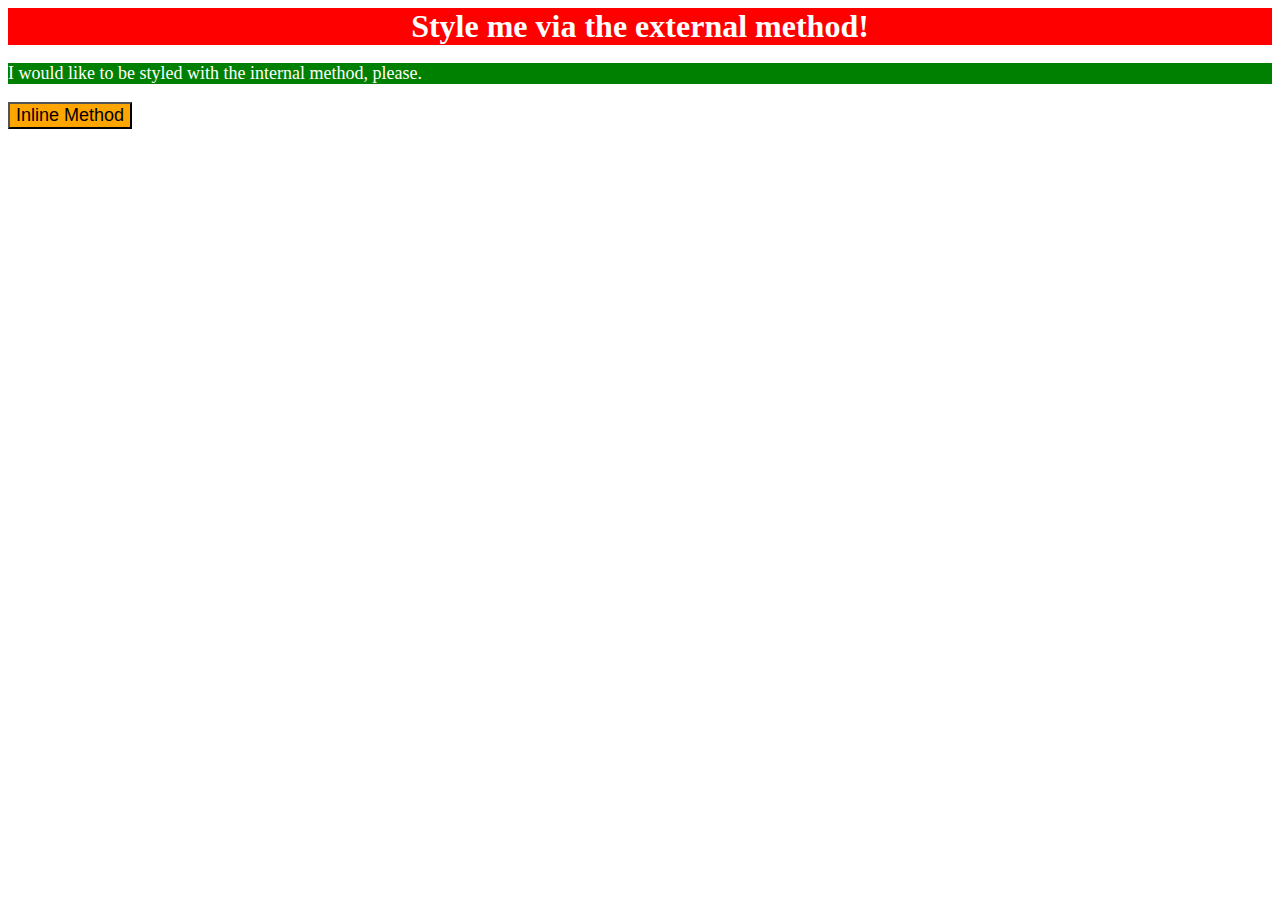
<file: foundations/01-css-methods/index.html>
<!DOCTYPE html>
<html lang="en">
  <head>
    <meta charset="UTF-8">
    <meta http-equiv="X-UA-Compatible" content="IE=edge">
    <meta name="viewport" content="width=device-width, initial-scale=1.0">
    <link rel="stylesheet" href="style.css">
    <style>
      p {
        background-color: green;
        color: white;
        font-size: 18px;
      }
    </style>
    <title>Methods for Adding CSS</title>
  </head>
  <body>
    <div>Style me via the external method!</div>
    <p>I would like to be styled with the internal method, please.</p>
    <button style="background-color: orange; font-size:18px; ">Inline Method</button>
  </body>
</html>
</file>
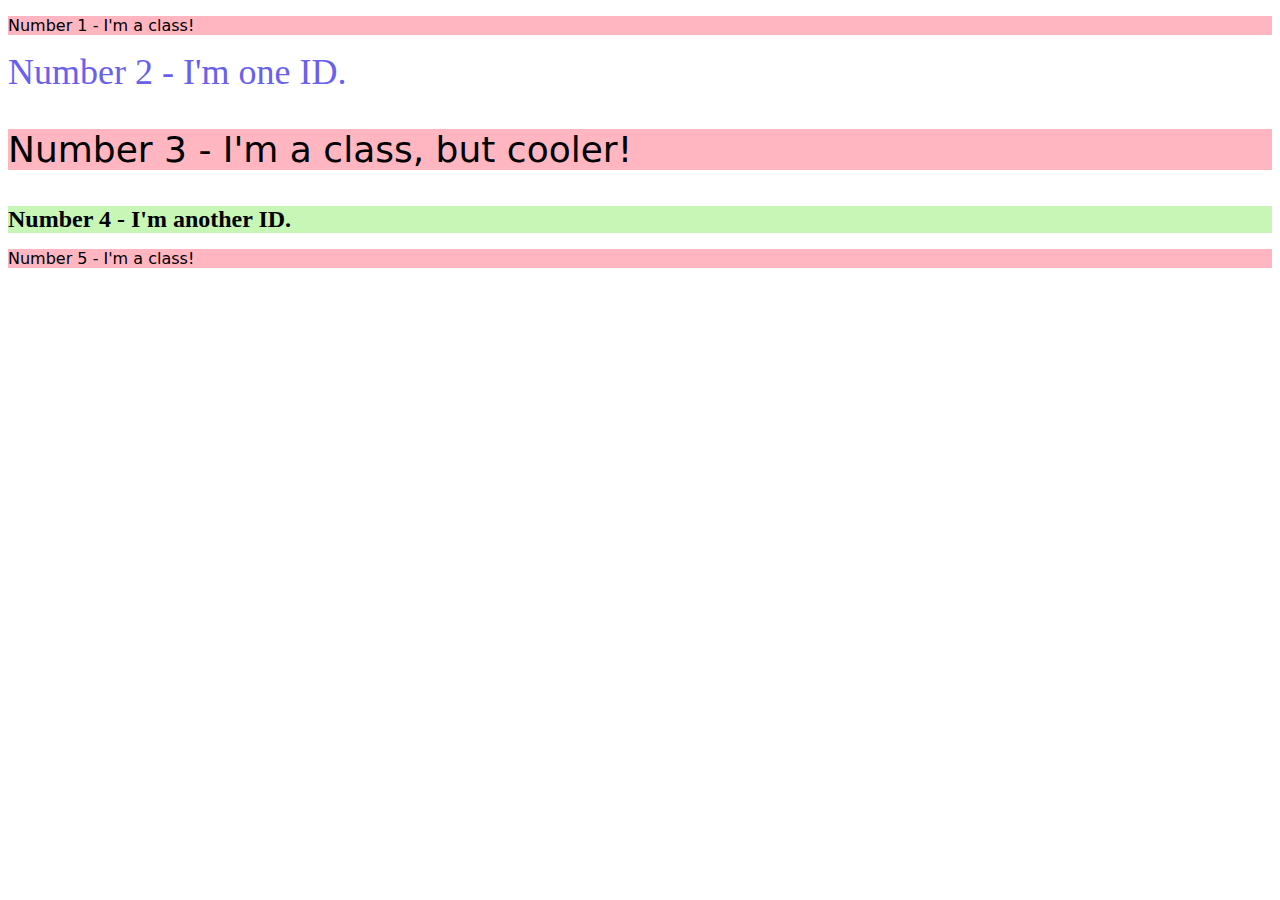
<file: foundations/02-class-id-selectors/index.html>
<!DOCTYPE html>
<html lang="en">
  <head>
    <meta charset="UTF-8">
    <meta http-equiv="X-UA-Compatible" content="IE=edge">
    <meta name="viewport" content="width=device-width, initial-scale=1.0">
    <title>Class and ID Selectors</title>
    <link rel="stylesheet" href="style.css">
  </head>
  <body>
    <p class="odd">Number 1 - I'm a class!</p>
    <div id="second">Number 2 - I'm one ID.</div>
    <p class="odd" id="three">Number 3 - I'm a class, but cooler!</p>
    <div id="fort">Number 4 - I'm another ID.</div>
    <p class="odd">Number 5 - I'm a class!</p>
  </body>
</html>
</file>
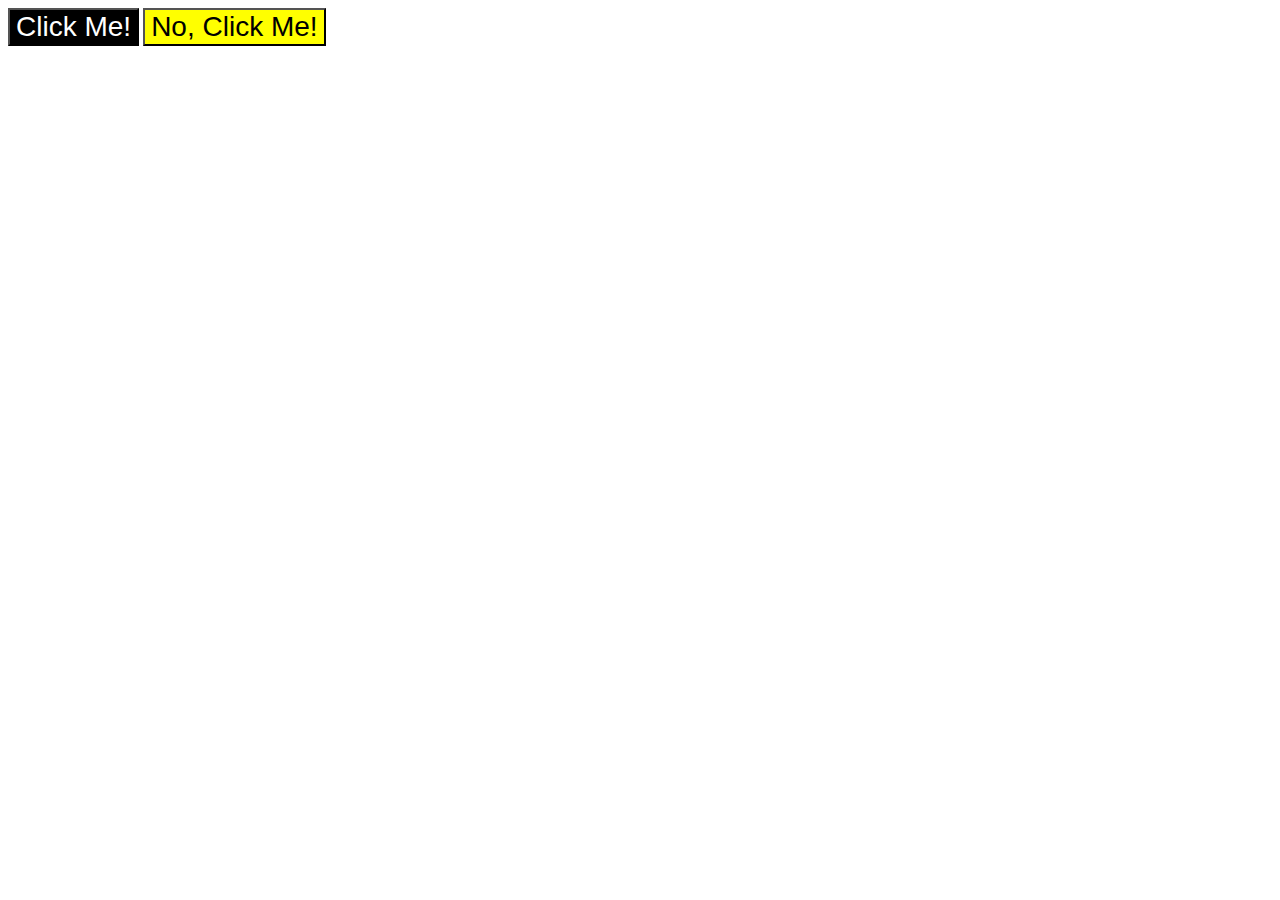
<file: foundations/03-grouping-selectors/index.html>
<!DOCTYPE html>
<html lang="en">
  <head>
    <meta charset="UTF-8">
    <meta http-equiv="X-UA-Compatible" content="IE=edge">
    <meta name="viewport" content="width=device-width, initial-scale=1.0">
    <title>Grouping Selectors</title>
    <link rel="stylesheet" href="style.css">
  </head>
  <body>
    <button class="first">Click Me!</button>
    <button class="second">No, Click Me!</button>
  </body>
</html>
</file>
<file: foundations/01-css-methods/style.css>
div {
    background-color: red;
    color: white;
    font-size: 32px;
    text-align: center;
    font-weight: bold;
}
</file>
<file: foundations/02-class-id-selectors/style.css>
.odd {
    background-color: #FFB6C1;
    font-family: Verdana, DejaVu Sans, sans-serif;
}

#second {
    color: #6960EC;
    font-size: 36px;
}

#three {
    font-size: 36px;
}

#fort {
    background-color: #C7F6B6;
    font-size: 24px;
    font-weight: bold;
}
</file>
<file: foundations/03-grouping-selectors/style.css>
.first,
.second {
    font-size: 28px;
    font-family: Helvetica, Times New Roman, sans-serif;
}

.first {
    background-color: black;
    color: white;
}

.second {
    background-color: yellow;
}
</file>
